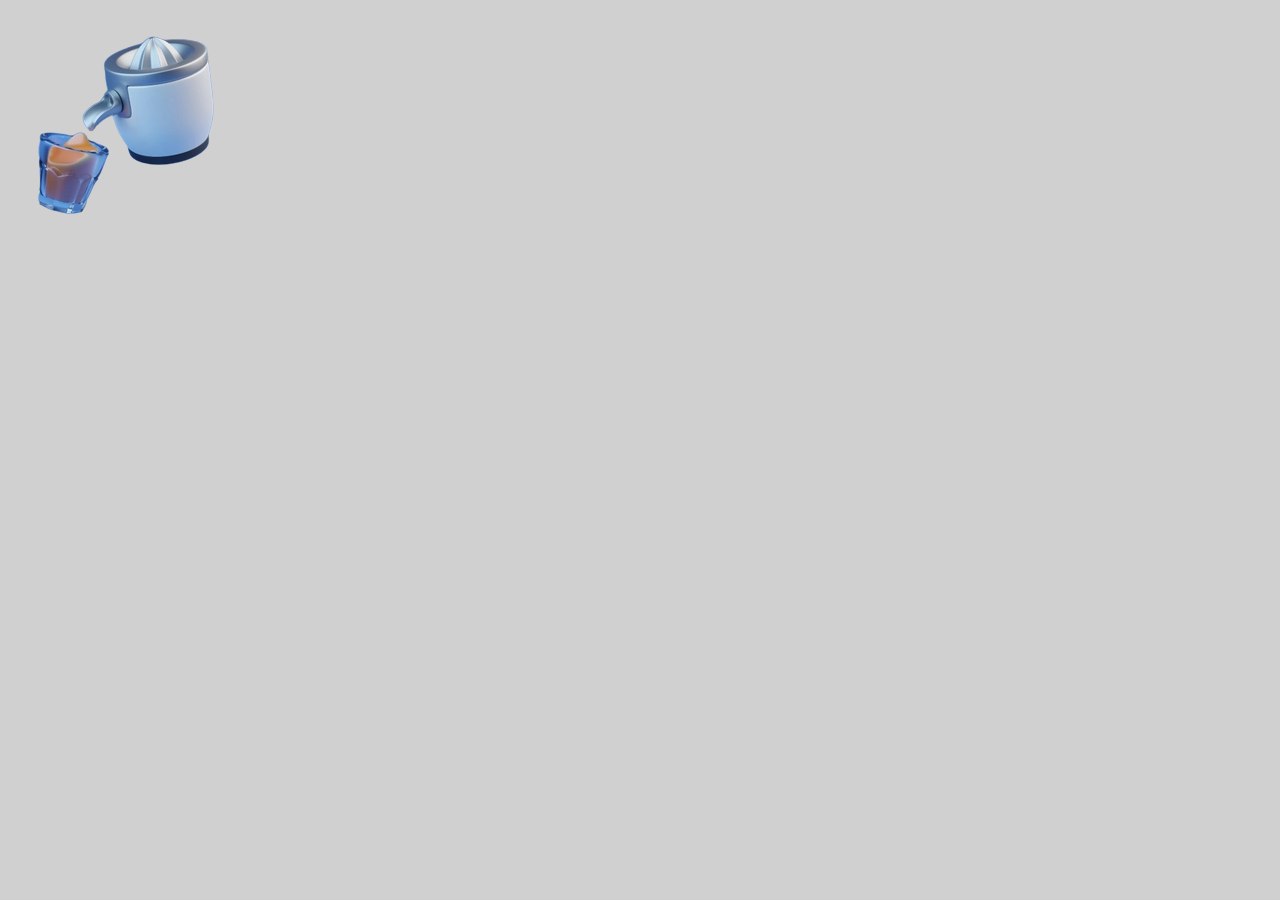
<file: images/imran.html>
<!DOCTYPE html>
<html lang="en">

<head>
    <meta charset="UTF-8">
    <meta http-equiv="X-UA-Compatible" content="IE=edge">
    <meta name="viewport" content="width=device-width, initial-scale=1.0">
    <title>Document</title>
    <style>
        body {
            background-color: rgba(128, 128, 128, 0.37);
        }
    </style>
</head>

<body>
    <img src="imran rodri.png" alt="">
</body>

</html>
</file>
